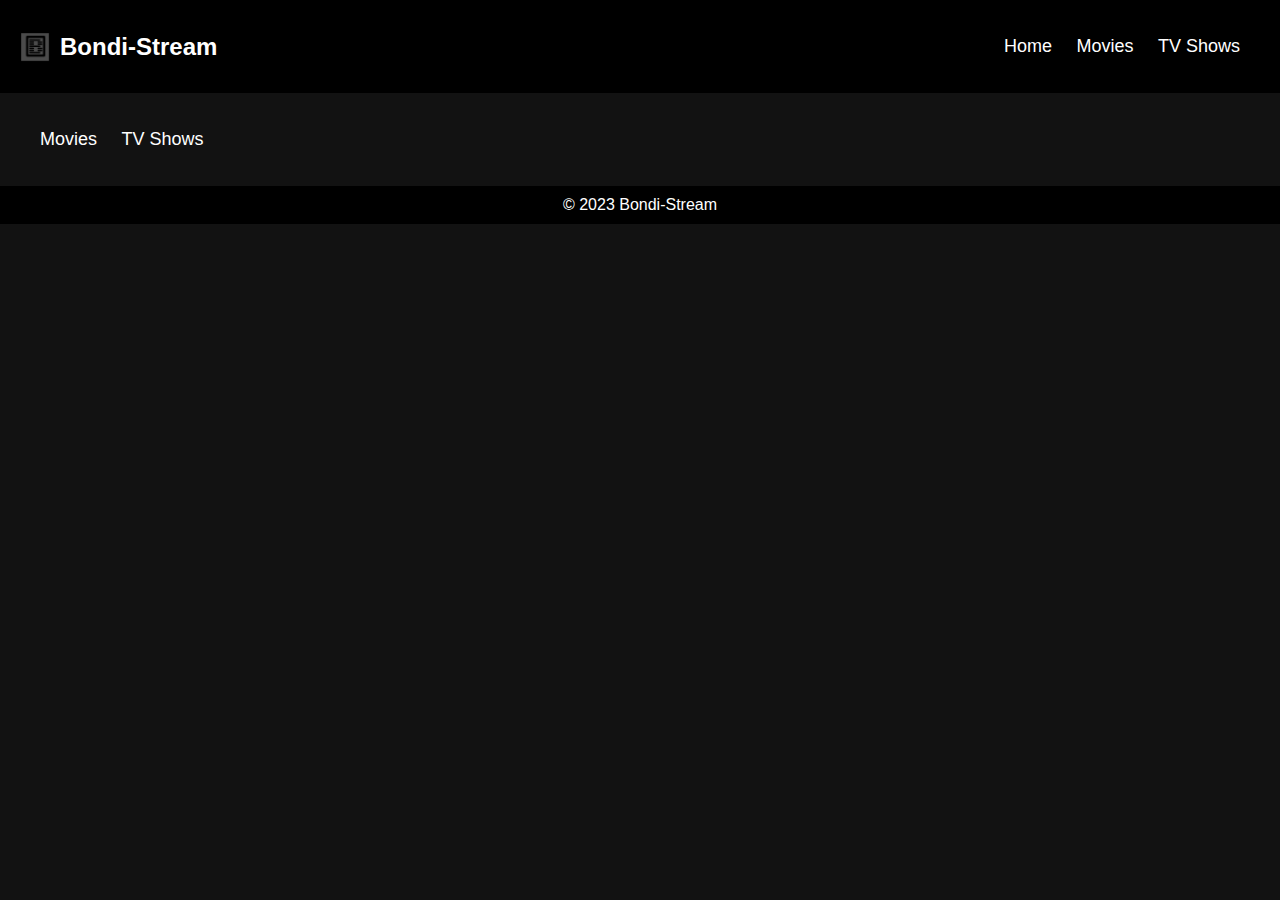
<file: Main-Code/index.html>
<!DOCTYPE html>
<html lang="en">
<head>
    <meta charset="UTF-8">
    <meta name="viewport" content="width=device-width, initial-scale=1.0">
    <title>Bondi-Stream</title>
    <link rel="stylesheet" href="styles.css">
</head>
<body>
    <header>
        <nav>
            <div class="logo">
                <img src="../Photos/Icon.png" alt="Apple Logo">
                <h1>Bondi-Stream</h1>
            </div>
            <ul class="menu">
                <li><a href="index.html">Home</a></li>
                <li><a href="Movies.html">Movies</a></li>
                <li><a href="TV Shows.html">TV Shows</a></li>
            </ul>
        </nav>
    </header>
    <main>
        <section class="movie">
            <ul class="menu">
                <li><a href="Movies.html">Movies</a></li>
                <li><a href="TV Shows.html">TV Shows</a></li>
            </ul>
        </section>
    </main>

    <footer>
        <p>&copy; 2023 Bondi-Stream</p>
    </footer>
</body>
</html>
</file>
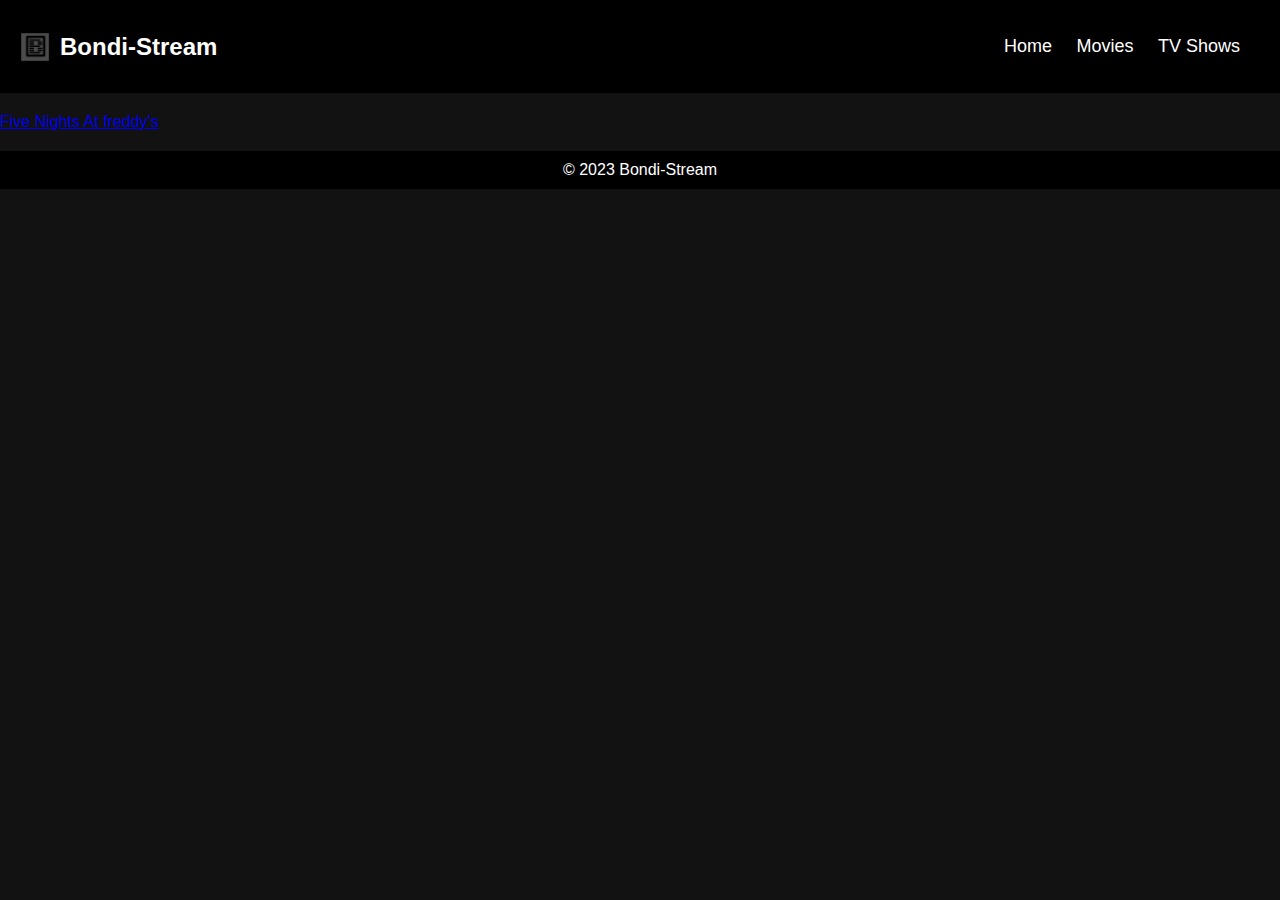
<file: Main-Code/Movies.html>
<!DOCTYPE html>
<html lang="en">
<head>
    <meta charset="UTF-8">
    <meta name="viewport" content="width=device-width, initial-scale=1.0">
    <title>Bondi-Stream</title>
    <link rel="stylesheet" href="styles.css">
</head>
<body>
    <header>
        <nav>
            <div class="logo">
                <img src="../Photos/Icon.png" alt="Apple Logo">
                <h1>Bondi-Stream</h1>
            </div>
            <ul class="menu">
                <li><a href="index.html">Home</a></li>
                <li><a href="Movies.html">Movies</a></li>
                <li><a href="TV Shows.html">TV Shows</a></li>
            </ul>
        </nav>
    </header>
    <main>
        <section class="movie">
            <li><a href="Movies/Five Night At Freddys.html">Five Nights At freddy's</a></li>
        </section>
    </main>

    <footer>
        <p>&copy; 2023 Bondi-Stream</p>
    </footer>
</body>
</html>
</file>
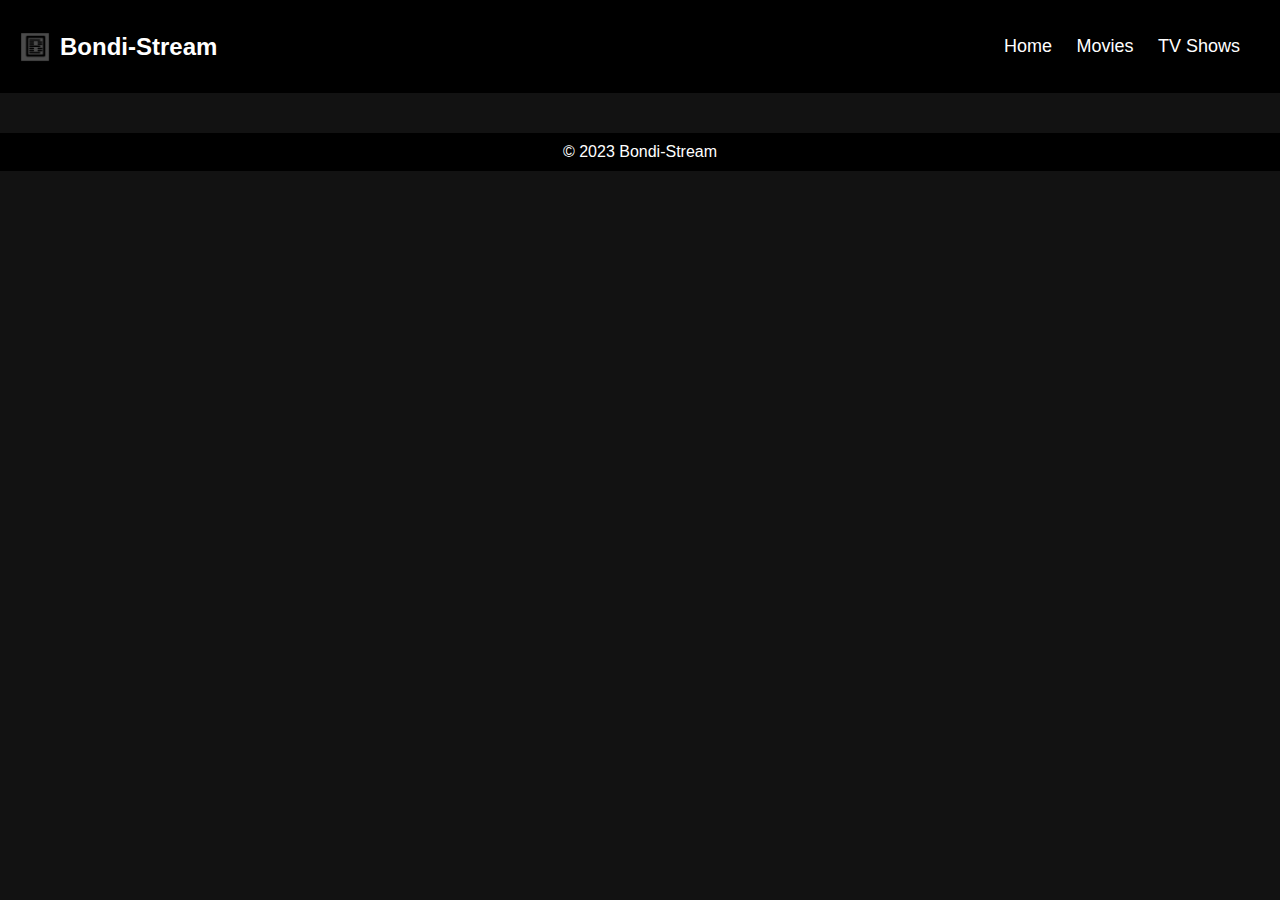
<file: Main-Code/TV Shows.html>
<!DOCTYPE html>
<html lang="en">
<head>
    <meta charset="UTF-8">
    <meta name="viewport" content="width=device-width, initial-scale=1.0">
    <title>Bondi-Stream</title>
    <link rel="stylesheet" href="styles.css">
</head>
<body>
    <header>
        <nav>
            <div class="logo">
                <img src="../Photos/Icon.png" alt="Apple Logo">
                <h1>Bondi-Stream</h1>
            </div>
            <ul class="menu">
                <li><a href="index.html">Home</a></li>
                <li><a href="Movies.html">Movies</a></li>
                <li><a href="TV Shows.html">TV Shows</a></li>
            </ul>
        </nav>
    </header>
    <main>
        <section class="movie">
        </section>
    </main>

    <footer>
        <p>&copy; 2023 Bondi-Stream</p>
    </footer>
</body>
</html>
</file>
<file: Main-Code/styles.css>
/* Reset some default styles */
body, h1, h2, p {
    margin: 0;
    padding: 0;
}

body {
    font-family: Arial, sans-serif;
    background-color: #121212; /* Dark background */
    color: #FFFFFF; /* White text */
}

header {
    background-color: #000000; /* Black header background */
    padding: 20px;
}

nav {
    display: flex;
    justify-content: space-between;
    align-items: center;
}

.logo {
    display: flex;
    align-items: center;
}

.logo img {
    width: 30px;
    height: 30px;
    margin-right: 10px;
}

.logo h1 {
    font-size: 24px;
}

.menu li {
    list-style: none;
    display: inline;
    margin-right: 20px;
}

.menu a {
    text-decoration: none;
    color: #FFFFFF;
    font-size: 18px;
}

.main {
    padding: 20px;
}

.movie {
    display: flex;
    margin: 20px 0;
}

.poster img {
    width: 200px;
    height: 300px;
    box-shadow: 5px 5px 10px rgba(0, 0, 0, 0.5);
}

.details {
    margin-left: 20px;
}

.details h2 {
    font-size: 24px;
    margin-bottom: 10px;
}

.player video {
    width: 100%;
    max-width: 800px;
}

footer {
    text-align: center;
    padding: 10px;
    background-color: #000000;
}
</file>
